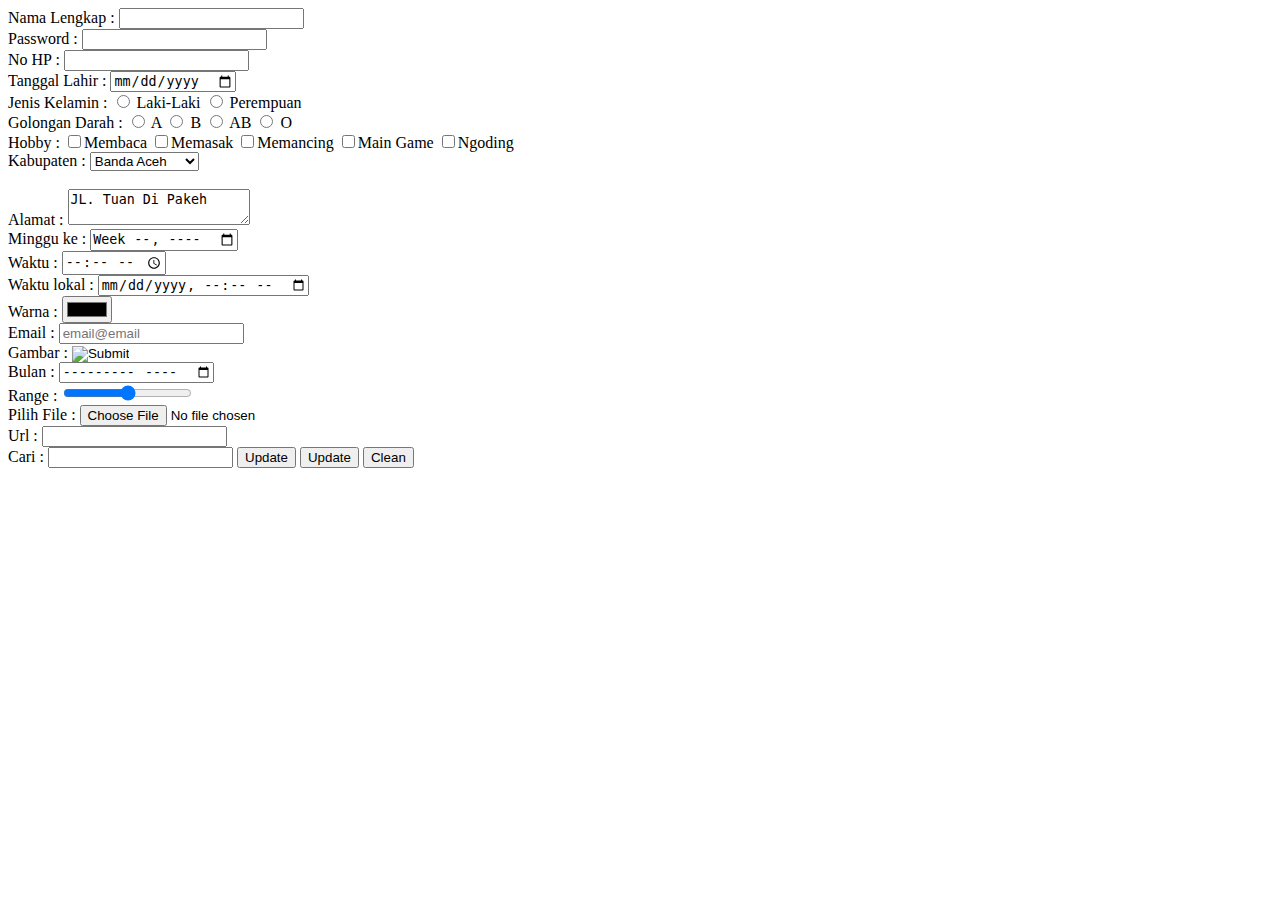
<file: form.html>
<html>
	<head>
		<title>FORM BERITA</title>
	</head>
<body>
	<!-- taging form dalam HTML -->
	<form action="" method="" enctype="">
		<!-- text -->
		<label>Nama Lengkap :</label>
		<input type="text" placeholder="" name=""><br>
		<!-- password -->
		<label>Password :</label>
		<input type="password" placeholder="" name=""><br>
		<!-- number -->
		<label>No HP :</label>
		<input type="number" placeholder="" name=""><br>
		<!-- date -->
		<label>Tanggal Lahir :</label>
		<input type="date"><br>
		<!-- radio -->
		<label>Jenis Kelamin :</label>
		<input type="radio" name="jk"> Laki-Laki
		<input type="radio" name="jk"> Perempuan
		<br>

		<label>Golongan Darah :</label>
		<input type="radio" name="goldar"> A
		<input type="radio" name="goldar"> B
		<input type="radio" name="goldar"> AB
		<input type="radio" name="goldar"> O
		<br>

		<!-- checkbox  -->
		<label>Hobby :</label>
		<input type="checkbox" name="">Membaca
		<input type="checkbox" name="">Memasak
		<input type="checkbox" name="">Memancing
		<input type="checkbox" name="">Main Game
		<input type="checkbox" name="">Ngoding
		<br>

		<!-- select option -->
		<label>Kabupaten :</label>
		<select name="">
			<option>Banda Aceh</option>
			<option>Aceh Besar</option>
			<option>Pidie</option>
			<option>Bireun</option>
			<option>Lhohseumawe</option>
			<option>Aceh Jaya</option>
			<option>Aceh Tengah</option>
			<option>Simeulu</option>
			<option>Aceh Tamiang</option>
			<option>Meulaboh</option>
		</select>
		<br>

		<!-- hidden -->
		<input type="hidden"><br>
		<!-- textarea -->
		<label>Alamat :</label>
		<textarea name="" placeholder="Masukkan Alamat">JL. Tuan Di Pakeh</textarea> <br>

		<!-- week -->
		<label>Minggu ke :</label>
		<input type="week"> <br>

		<!-- time -->
		<label>Waktu :</label>
		<input type="time" name=""><br>

		<!-- date time-local -->
		<label>Waktu lokal :</label>
		<input type="datetime-local" name=""><br>

		<!-- color -->
		<label>Warna :</label>
		<input type="color" name=""><br>

		<!-- email -->
		<label>Email :</label>
		<input type="email" name="" placeholder="email@email"><br>

		<!-- image -->
		<label>Gambar :</label>
		<input type="image" name=""><br>

		<!-- month -->
		<label>Bulan :</label>
		<input type="month" name=""><br>

		<!-- range -->
		<label>Range :</label>
		<input type="range" name=""><br>

		<!-- file -->
		<label>Pilih File :</label>
		<input type="file" name=""><br>

		<!-- url -->
		<label>Url :</label>
		<input type="url" name=""><br>

		<!-- search -->
		<label>Cari :</label>
		<input type="search" name="">

		<!-- tombol submit -->
		<input type="submit" name="" value="Update">
		<button>Update</button>

		<!-- reset -->
		<input type="reset" name="" value="Clean">

	</form>


</body>
</html>
</file>
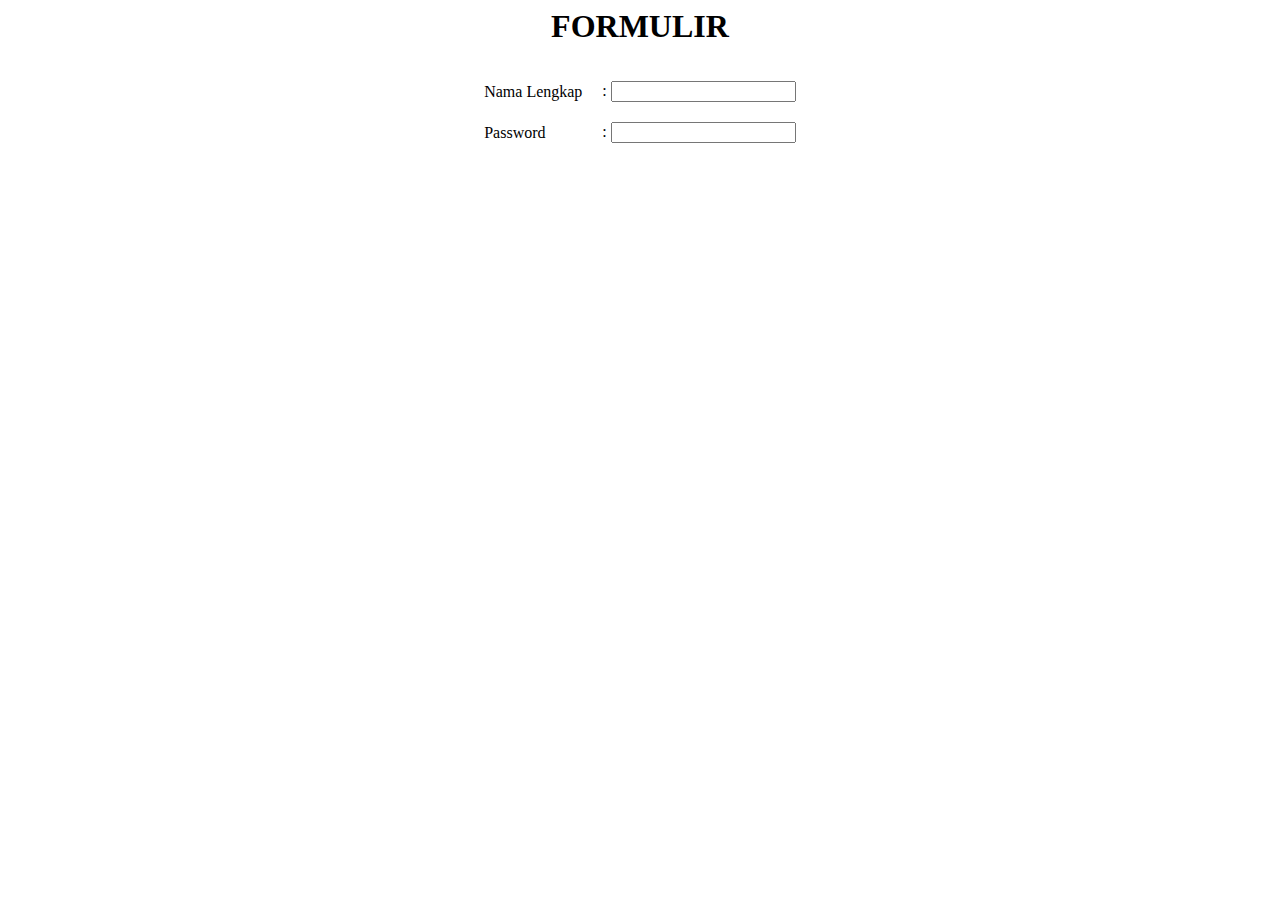
<file: form_span.html>
<html>
	<head>
		<title>FORM SPAN</title>
	</head>
<body>
	<center><h1>FORMULIR</h1>
		<!-- taging form with span -->
		<table cellpadding="5"  cellspacing="10">
			<form>
				<tr>
					<td><label>Nama Lengkap </label></td>
					<td>: <input type="text" placeholder="" name=""></td>
				</tr>
				<tr>
					<td><label>Password </label></td>
					<td>: <input type="password" placeholder="" name=""></td>
				</tr>
				<tr>
					<td></td>
					<td></td>
				</tr>
			</form>
		</table>
	</center>

</body>
</html>
</file>
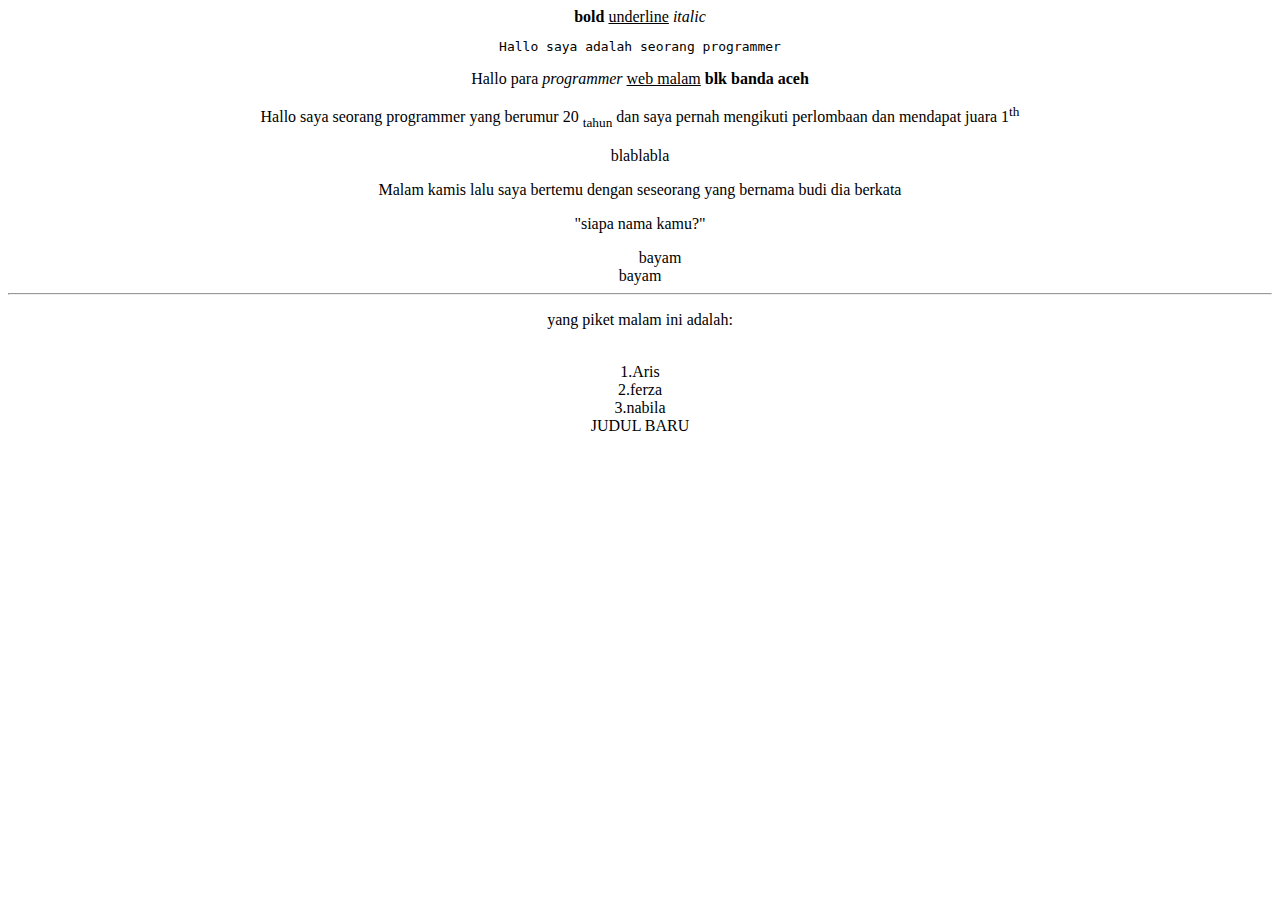
<file: formatingtext.html>
<html>
<head>
	<title>Formating text</title>
</head>
<body>
	<center>
		<!-- syntax formating text -->
		<b>bold</b> 
		<u>underline</u>
		<i>italic</i>

		<!-- preformated text -->
		<pre>Hallo saya adalah seorang programmer</pre>

		<!-- syntax untuk paragraf -->
		<p>Hallo para <i>programmer</i> <u>web malam</u> <b>blk banda aceh</b></p>

		<!-- subscript dan superscript -->
		<p>Hallo saya seorang programmer yang berumur 20 <sub>tahun</sub> dan saya pernah mengikuti perlombaan dan mendapat juara 1<sup>th</sup></p>

		<font>blablabla</font>

		<!-- blockquots -->
		<p>Malam kamis lalu saya bertemu dengan seseorang yang bernama budi dia berkata <blockquote> "siapa nama kamu?"</blockquote></p>


		<dd>bayam</dd>
		<dt>bayam</dt>
		<hr>
		<p>yang piket malam ini adalah:</p><br>
		1.Aris<br>
		2.ferza<br>
		3.nabila<br>

		JUDUL BARU
	</center>



	


</body>
</html>
</file>
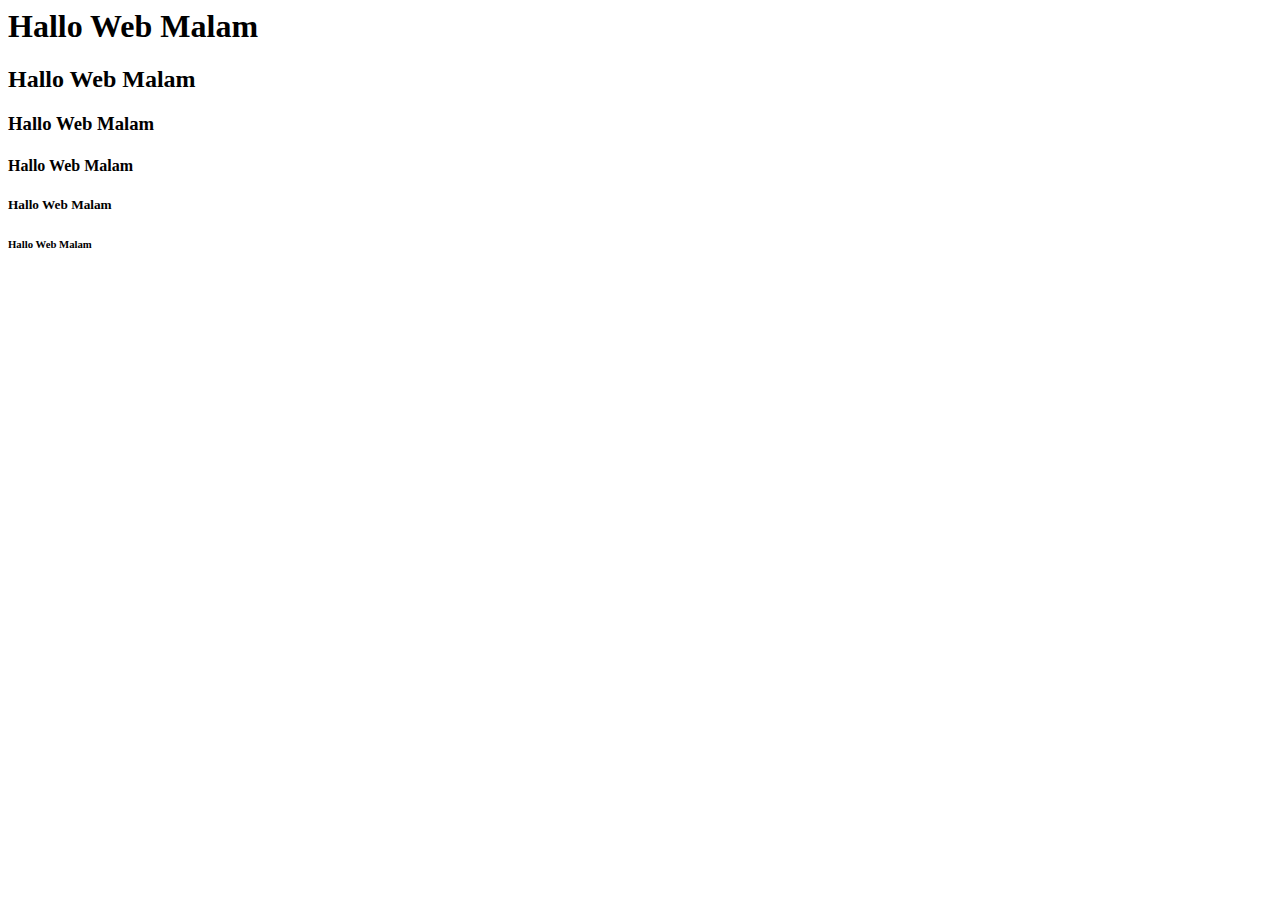
<file: heading.html>
<html>
<head>
	<title>webmalam</title>
</head>
<body>
	<h1>Hallo Web Malam</h1>
	<h2>Hallo Web Malam</h2>
	<h3>Hallo Web Malam</h3>
	<h4>Hallo Web Malam</h4>
	<h5>Hallo Web Malam</h5>
	<h6>Hallo Web Malam</h6>
	
</body>
</html>
</file>
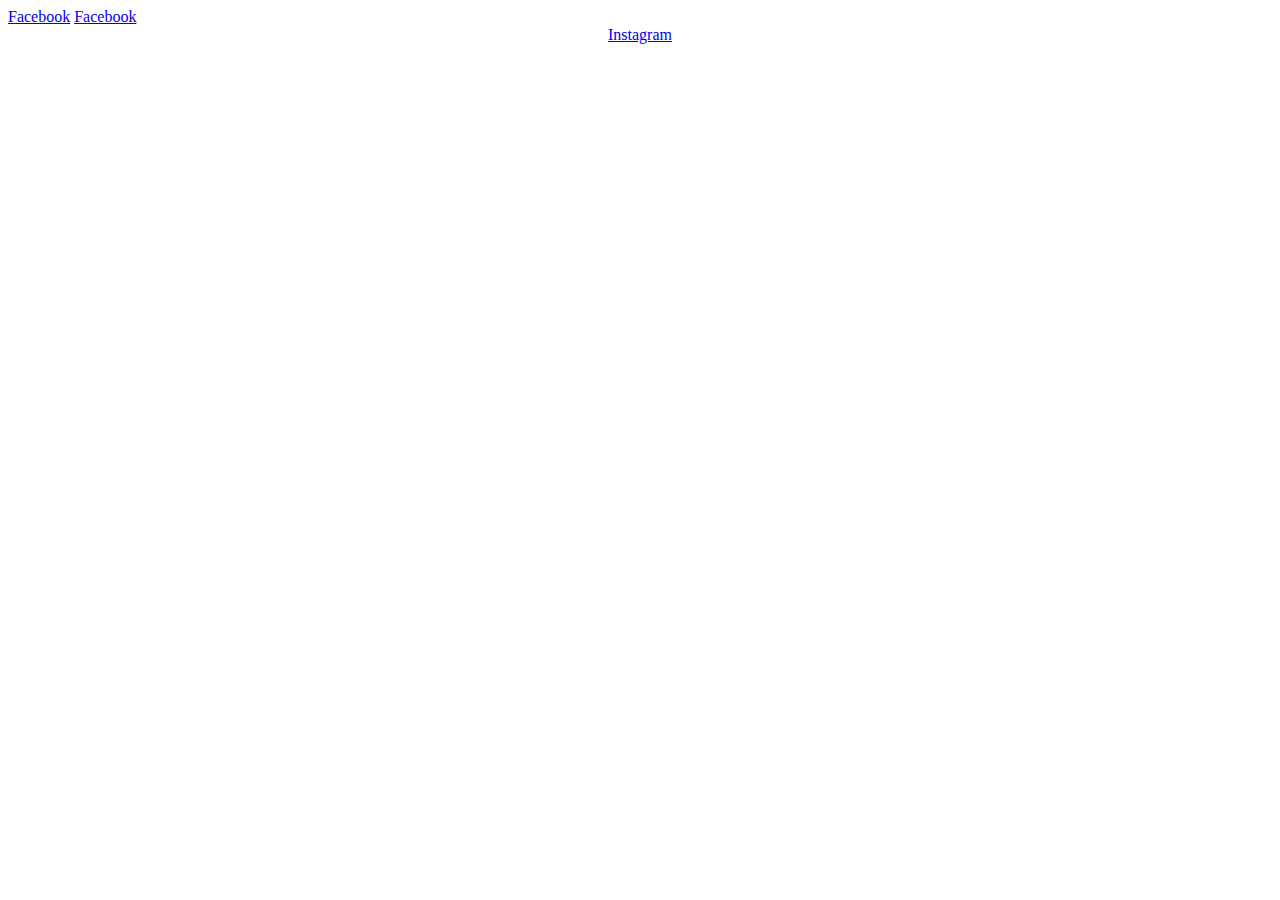
<file: link.html>
<html>
	<head>
		<title>Link HTML</title>
	</head>
<body>
	<!-- tag untuk link -->
	<a href="https://facebook.com">Facebook</a>
	<a href="https://facebook.com/rahmadadeakbar" target="blank">Facebook</a>

	<!-- link instagram -->
	<center>
		<a href="https://instagram.com/ade_akbar19">Instagram</a>
	</center>

</body>
</html>
</file>
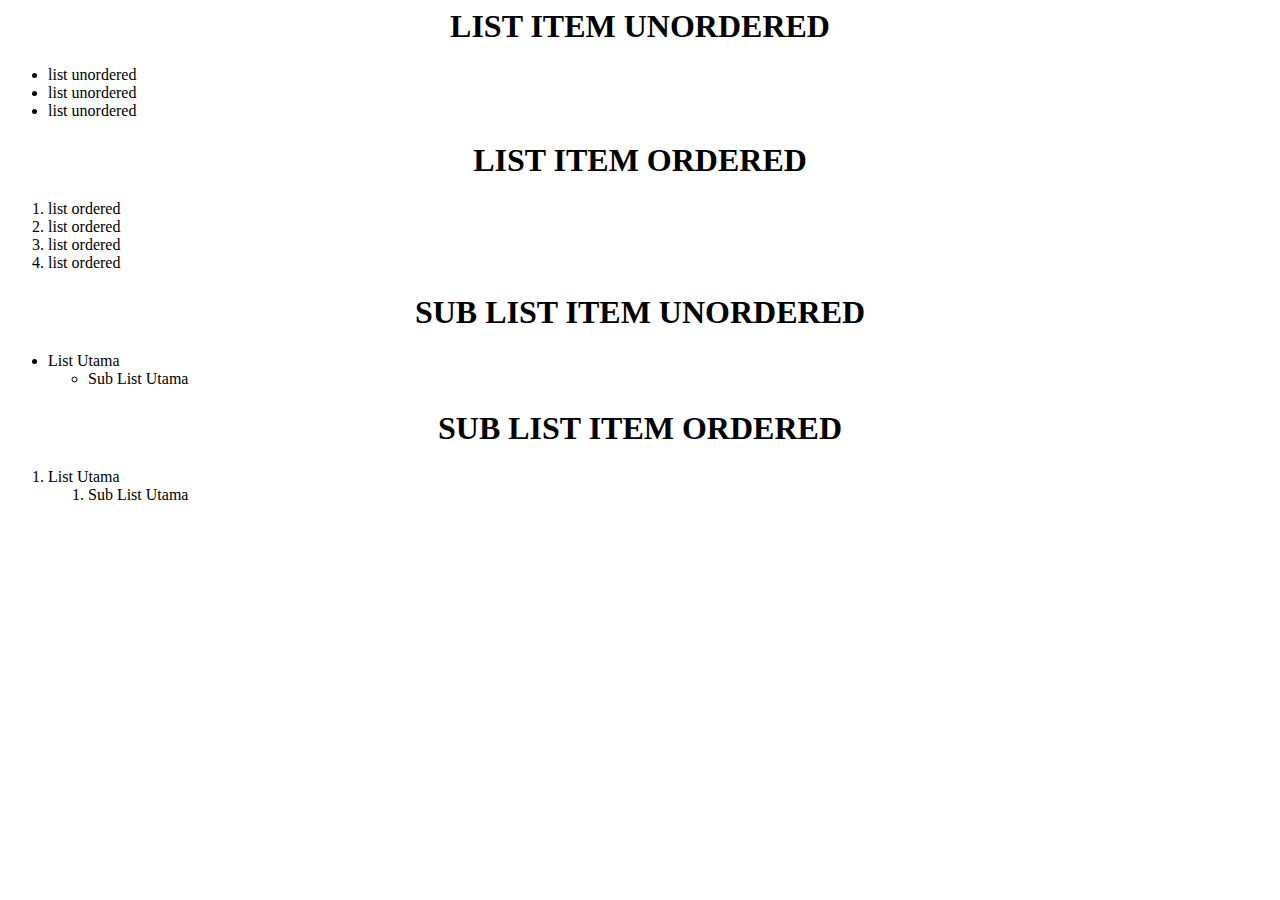
<file: list.html>
<html>
	<head>
		<title>List HTML</title>
	</head>
<body>
	<!-- dibawah ini taging unordered list -->
	<center><h1>LIST ITEM UNORDERED</h1></center>
	<ul>
		<li>list unordered</li>
		<li>list unordered</li>
		<li>list unordered</li>
	</ul>

	<!-- dibawah ini taging ordered list -->
	<center><h1>LIST ITEM ORDERED</h1></center>
	<ol>
		<li>list ordered</li>
		<li>list ordered</li>
		<li>list ordered</li>
		<li>list ordered</li>
	</ol>

	<!-- sub unordered list -->
	<center><h1>SUB LIST ITEM UNORDERED</h1></center>
	<ul>
		<li> List Utama
			<ul>
				<li>Sub List Utama</li>
			</ul>
		</li>
	</ul>

	<!-- sub ordered list -->
	<center><h1>SUB LIST ITEM ORDERED</h1></center>
	<ol>
		<li> List Utama
			<ol>
				<li>Sub List Utama</li>
			</ol>
		</li>
	</ol>
	
</body>
</html>
</file>
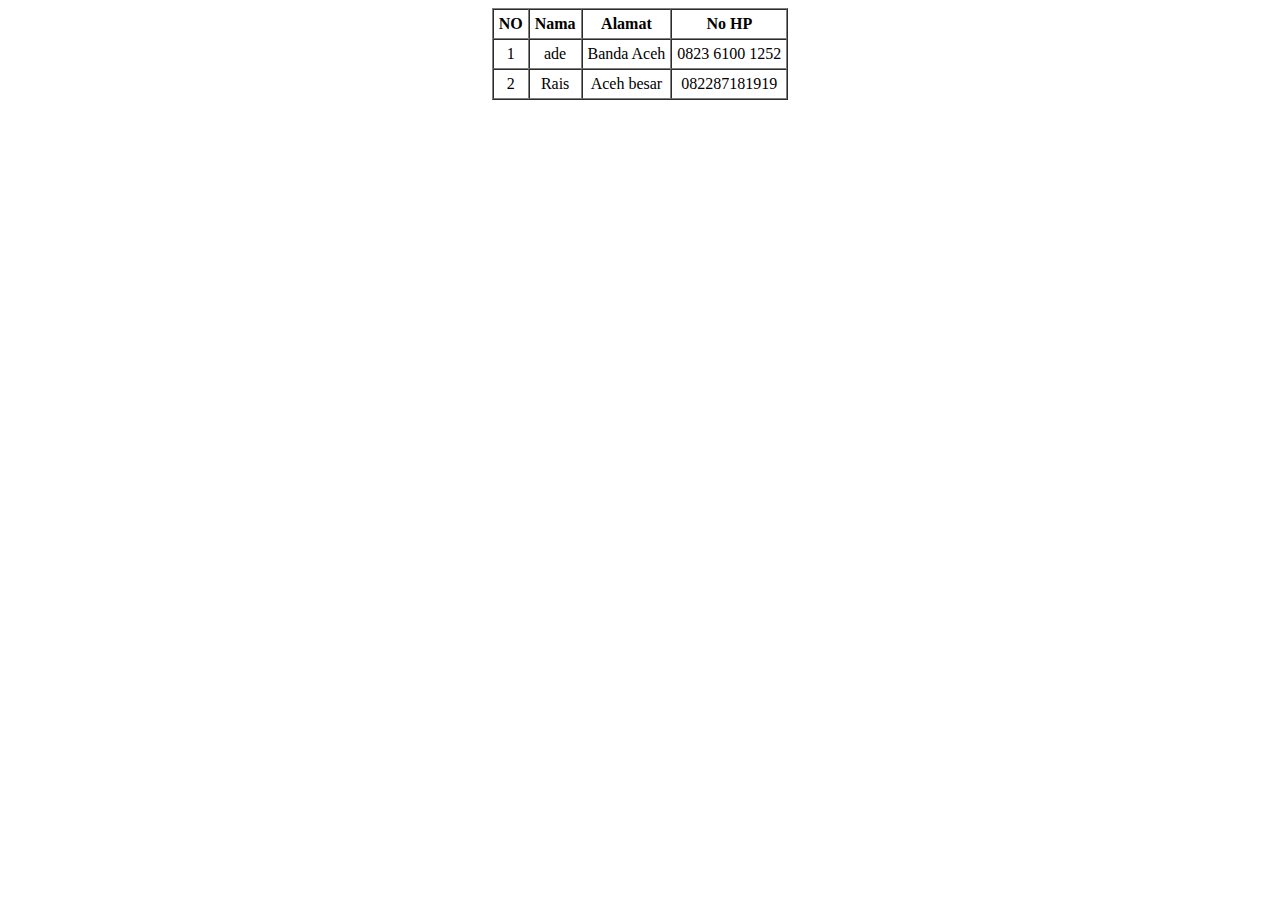
<file: tabel.html>
<html>
	<head>
		<title>Tabel HTML</title>
	</head>
<body>
	<!-- taging tabel pada html -->
	<table border="1" cellpadding="5" cellspacing="0" align="center">
		<thead align="center">
			<tr>
				<th>NO</th>
				<th>Nama</th>
				<th>Alamat</th>
				<th>No HP</th>
			</tr>
		</thead>
		<tbody align="center">
			<tr>
				<td>1</td>
				<td>ade</td>
				<td>Banda Aceh</td>
				<td>0823 6100 1252</td>
			</tr>
			<tr>
				<td>2</td>
				<td>Rais</td>
				<td>Aceh besar</td>
				<td>082287181919</td>
			</tr>
		</tbody>
	</table>


</body>
</html>
</file>
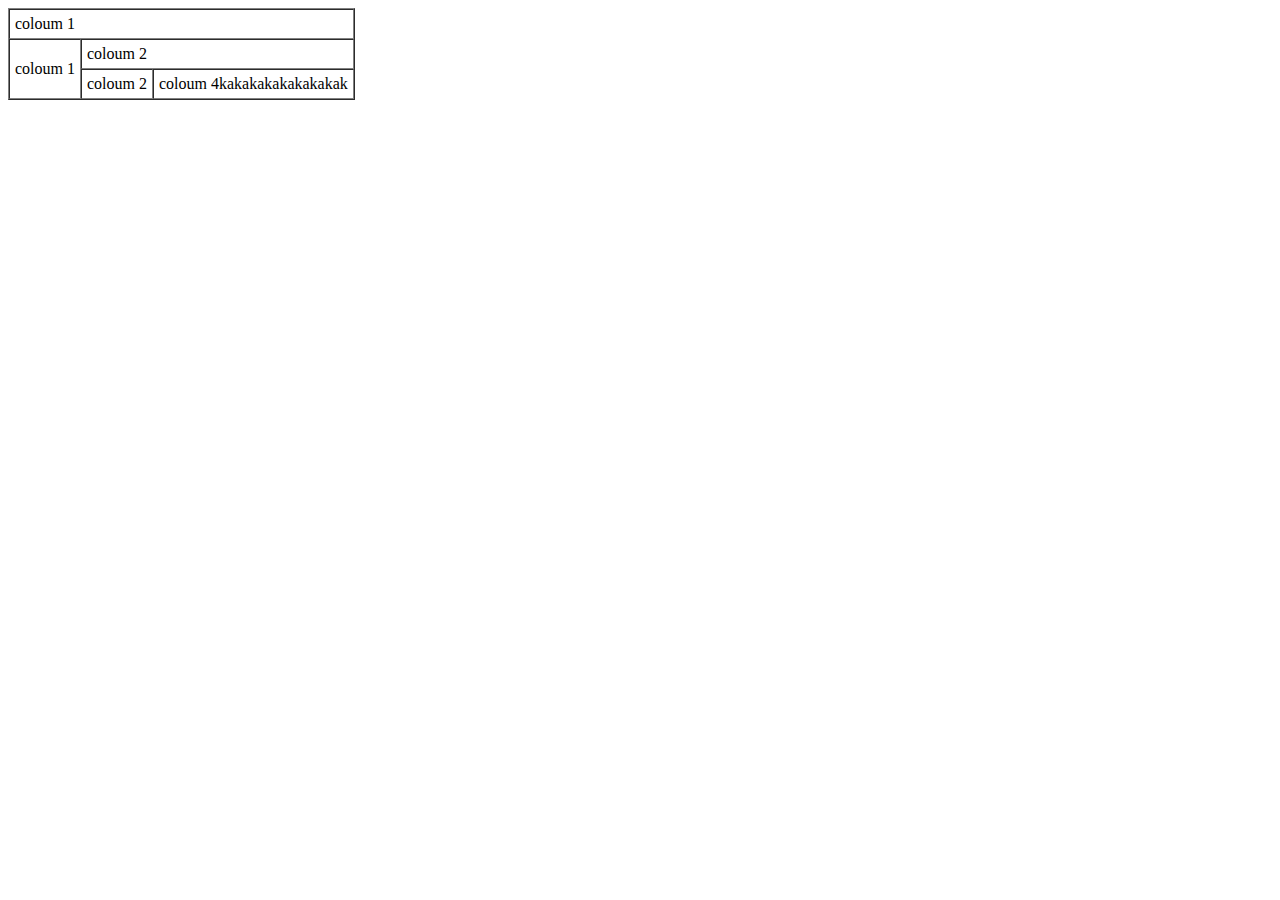
<file: tabelspan.html>
<html>
<head>
	<title>Table Span HTML</title>
</head>
<body>

	<!-- penggabungan coloum dan row pada table -->
	<table border="1" cellspacing="0" cellpadding="5">
		<tr>
			<td colspan="4">coloum 1</td>
		</tr>
		<tr>
			<td rowspan="2">coloum 1</td>
			<td colspan="3">coloum 2</td>
		</tr>
		<tr>
			<td>coloum 2</td>
			<td colspan="2">coloum 4kakakakakakakakak</td>
		</tr>
	</table>

</body>
</html>
</file>
